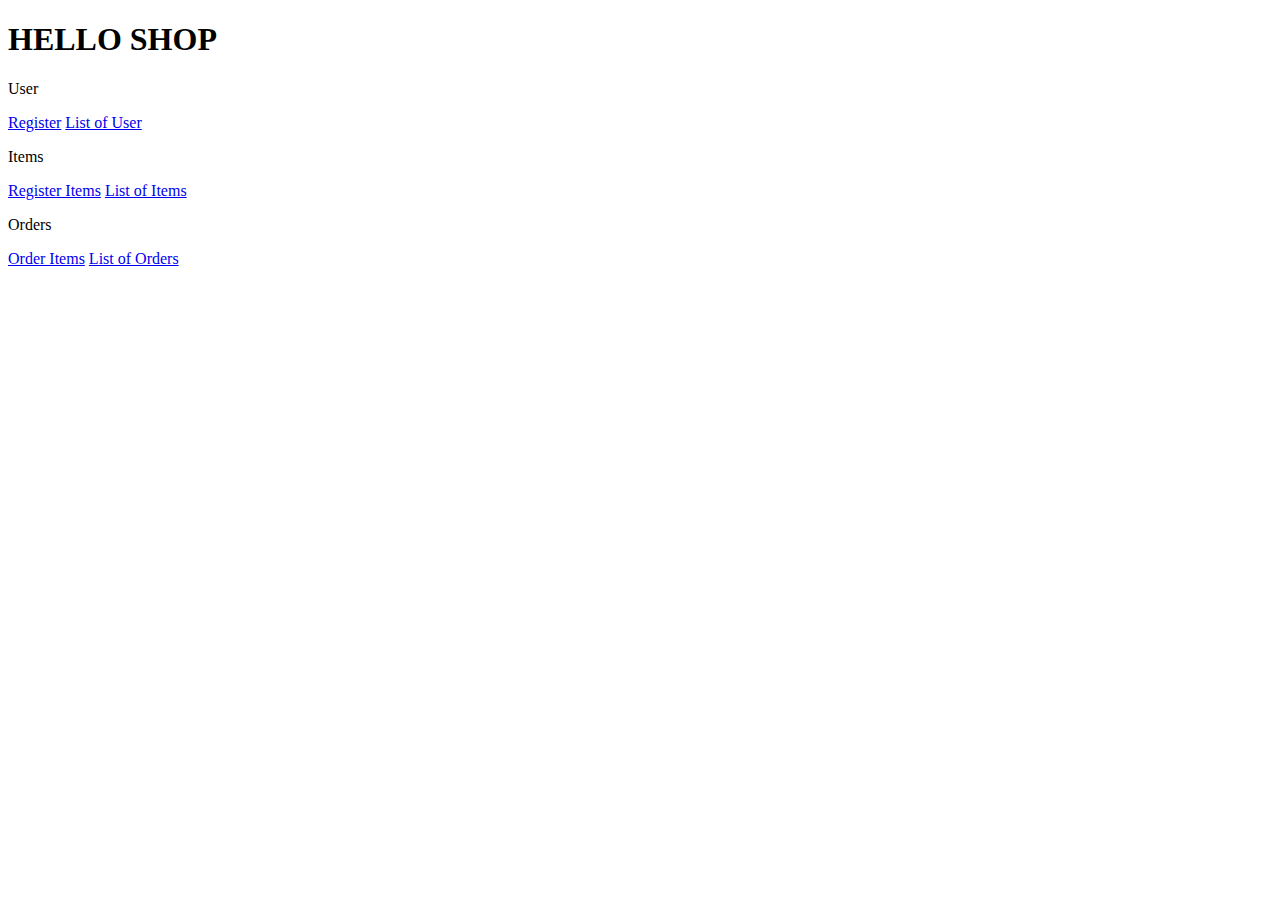
<file: src/main/resources/templates/home.html>
<!DOCTYPE HTML>
<html xmlns:th="http://www.thymeleaf.org">
<head th:replace="fragments/header :: header">
    <title></title>
    <meta http-equiv="Content-Type" content="text/html; charset=UTF-8" />
</head>
    <body>
        <div class="container">
            <div th:replace="fragments/bodyHeader :: bodyHeader" />
            <div class="jumbotron">
                <h1>HELLO SHOP</h1>
                <p class="lead">User</p>
                <p>
                    <a class="btn btn-lg btn-secondary" href="/members/new">Register</a>
                    <a class="btn btn-lg btn-secondary" href="/members">List of User</a>
                </p>
                <p class="lead">Items</p>
                <p>
                    <a class="btn btn-lg btn-dark" href="/items/new">Register Items</a>
                    <a class="btn btn-lg btn-dark" href="/items">List of Items</a>
                </p>
                <p class="lead">Orders</p>
                <p>
                    <a class="btn btn-lg btn-info" href="/order">Order Items</a>
                    <a class="btn btn-lg btn-info" href="/orders">List of Orders</a>
                </p>
            </div>
        </div> <!-- /container -->
    </body>
</html>
</file>
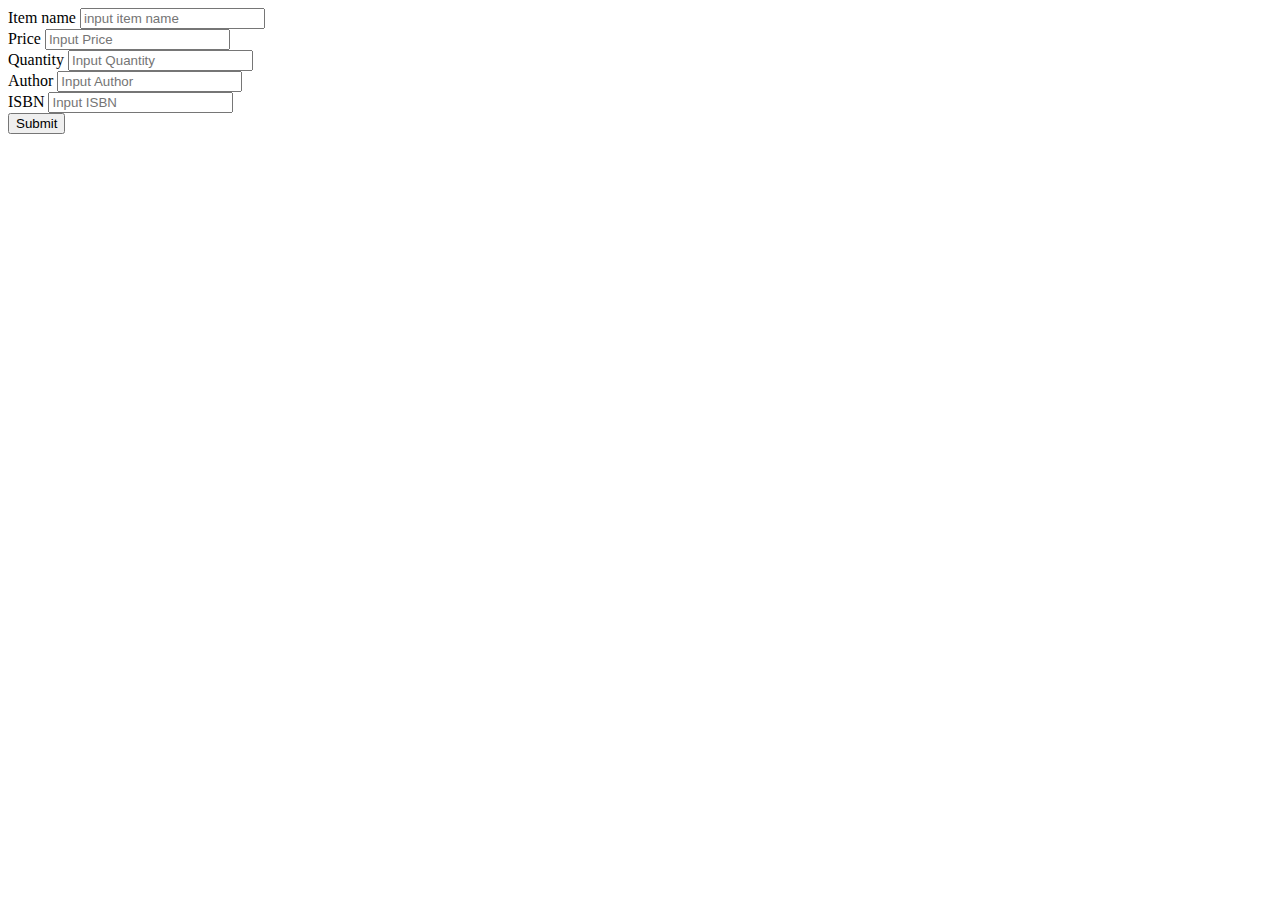
<file: src/main/resources/templates/items/createItemForm.html>
<!DOCTYPE HTML>
<html xmlns:th="http://www.thymeleaf.org">
<head th:replace="fragments/header :: header" />
<body>
<div class="container">
    <div th:replace="fragments/bodyHeader :: bodyHeader"/>
    <form th:action="@{/items/new}" th:object="${form}" method="post">
        <div class="form-group">
            <label th:for="name">Item name</label>
            <input type="text" th:field="*{name}" class="form-control"
                   placeholder="input item name">
        </div>
        <div class="form-group">
            <label th:for="price">Price</label>
            <input type="number" th:field="*{price}" class="form-control"
                   placeholder="Input Price">
        </div>
        <div class="form-group">
            <label th:for="stockQuantity">Quantity</label>
            <input type="number" th:field="*{stockQuantity}" class="form-control" placeholder="Input Quantity">
        </div>
        <div class="form-group">
            <label th:for="author">Author</label>
            <input type="text" th:field="*{author}" class="form-control"
                   placeholder="Input Author">
        </div>
        <div class="form-group">
            <label th:for="isbn">ISBN</label>
            <input type="text" th:field="*{isbn}" class="form-control"
                   placeholder="Input ISBN">
        </div>
        <button type="submit" class="btn btn-primary">Submit</button>
    </form>
    <br/>
</div> <!-- /container -->
</body>
</html>
</file>
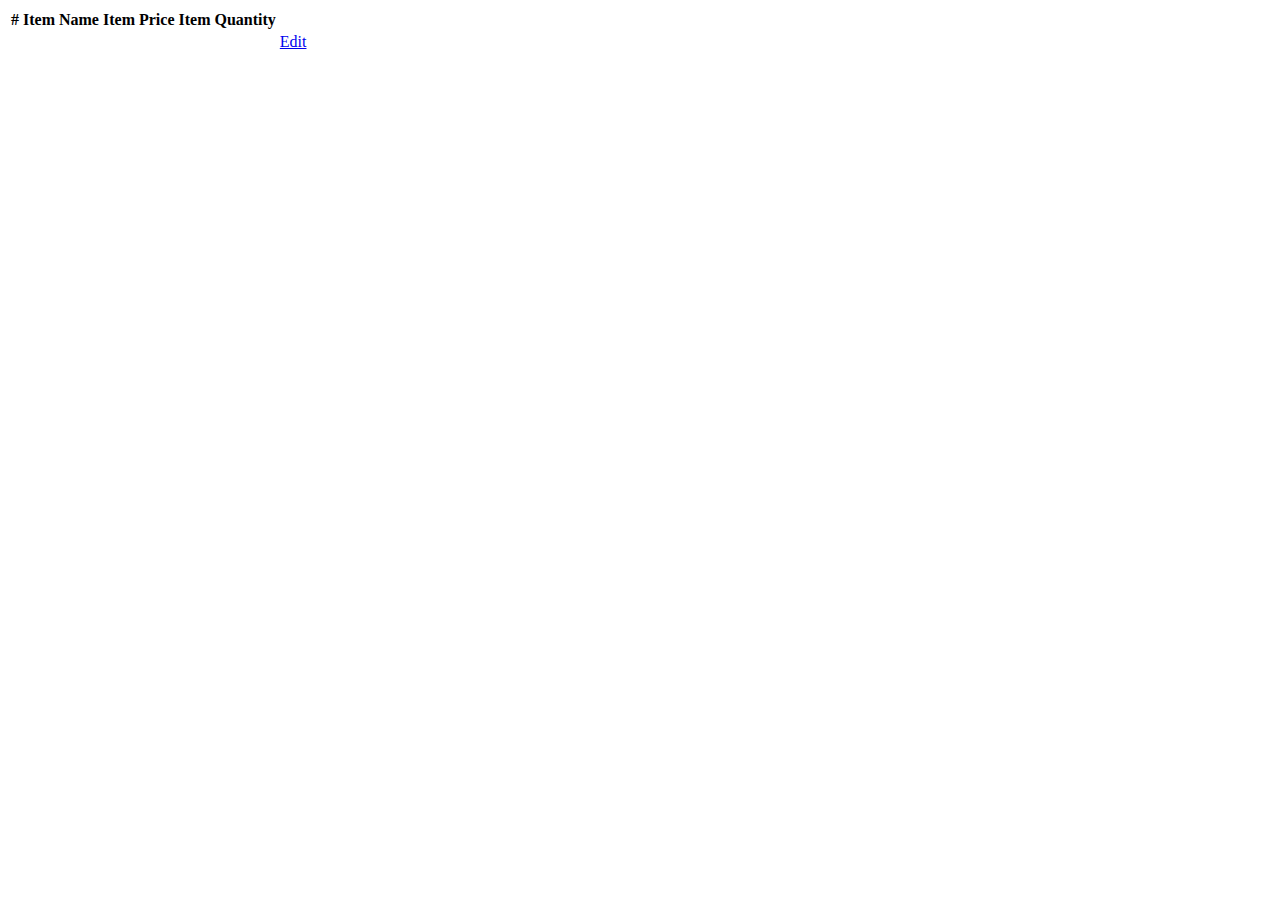
<file: src/main/resources/templates/items/itemList.html>
<!DOCTYPE HTML>
<html xmlns:th="http://www.thymeleaf.org">
<head th:replace="fragments/header :: header" />
<body>
<div class="container">
    <div th:replace="fragments/bodyHeader :: bodyHeader"/>
    <div>
        <table class="table table-striped">
            <thead>
            <tr>
                <th>#</th>
                <th>Item Name</th>
                <th>Item Price</th>
                <th>Item Quantity</th>
                <th></th>
            </tr>
            </thead>
            <tbody>
            <tr th:each="item : ${items}">
                <td th:text="${item.id}"></td>
                <td th:text="${item.name}"></td>
                <td th:text="${item.price}"></td>
                <td th:text="${item.stockQuantity}"></td>
                <td>
                    <a href="#" th:href="@{/items/{id}/edit (id=${item.id})}"
                       class="btn btn-primary" role="button">Edit</a>
                </td>
            </tr>
            </tbody>
        </table>
    </div>
</div> <!-- /container -->
</body>
</html>
</file>
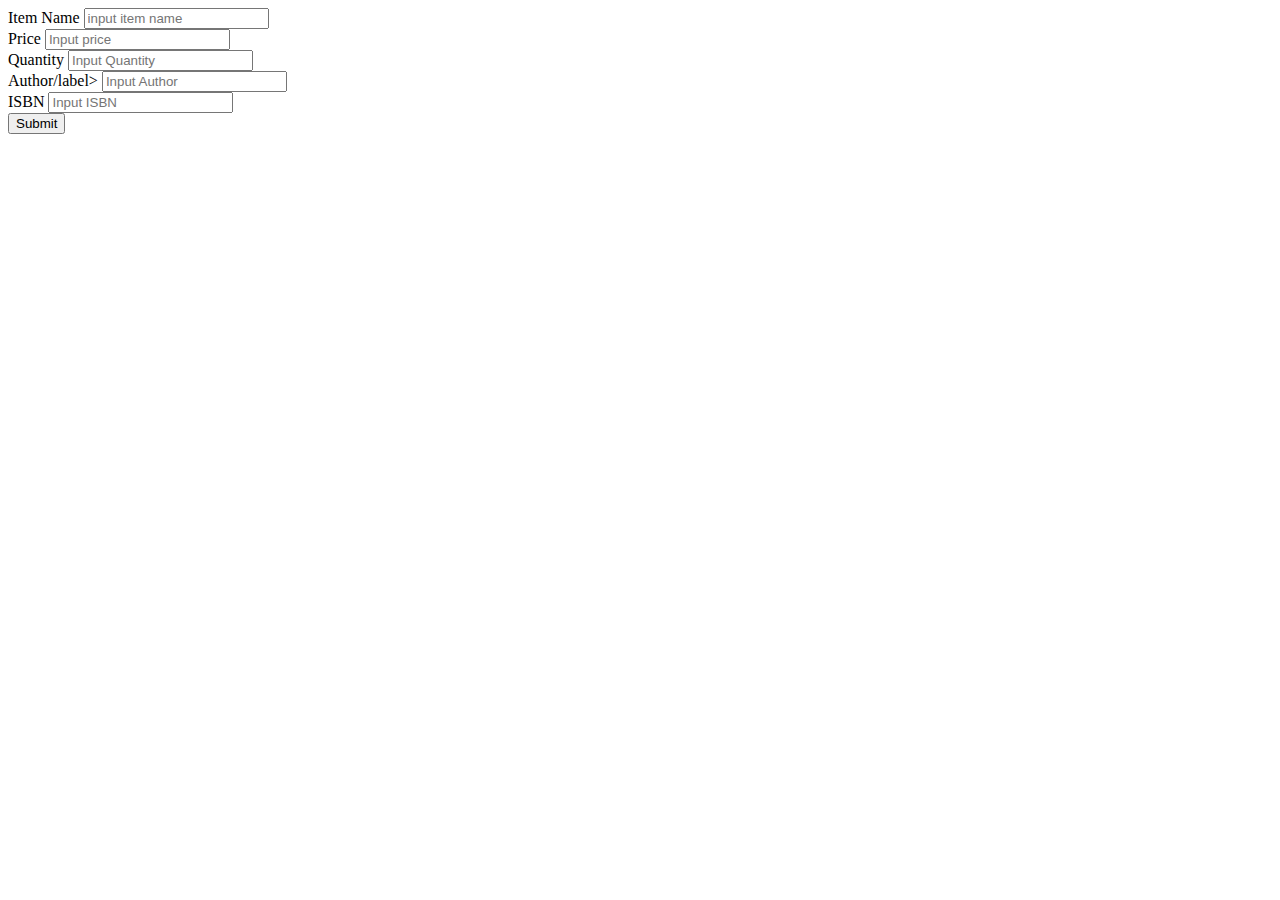
<file: src/main/resources/templates/items/updateItemForm.html>
<!DOCTYPE HTML>
<html xmlns:th="http://www.thymeleaf.org">
<head th:replace="fragments/header :: header" />
<body>
<div class="container">
    <div th:replace="fragments/bodyHeader :: bodyHeader"/>
    <form th:object="${form}" method="post">
        <!-- id -->
        <input type="hidden" th:field="*{id}" />
        <div class="form-group">
            <label th:for="name">Item Name</label>
            <input type="text" th:field="*{name}" class="form-control"
                   placeholder="input item name" />
        </div>
        <div class="form-group">
            <label th:for="price">Price</label>
            <input type="number" th:field="*{price}" class="form-control"
                   placeholder="Input price" />
        </div>
        <div class="form-group">
            <label th:for="stockQuantity">Quantity</label>
            <input type="number" th:field="*{stockQuantity}" class="form-control" placeholder="Input Quantity" />
        </div>
        <div class="form-group">
            <label th:for="author">Author/label>
            <input type="text" th:field="*{author}" class="form-control"
                   placeholder="Input Author" />
        </div>
        <div class="form-group">
            <label th:for="isbn">ISBN</label>
            <input type="text" th:field="*{isbn}" class="form-control"
                   placeholder="Input ISBN" />
        </div>
        <button type="submit" class="btn btn-primary">Submit</button>
    </form>
</div> <!-- /container -->
</body>
</html>
</file>
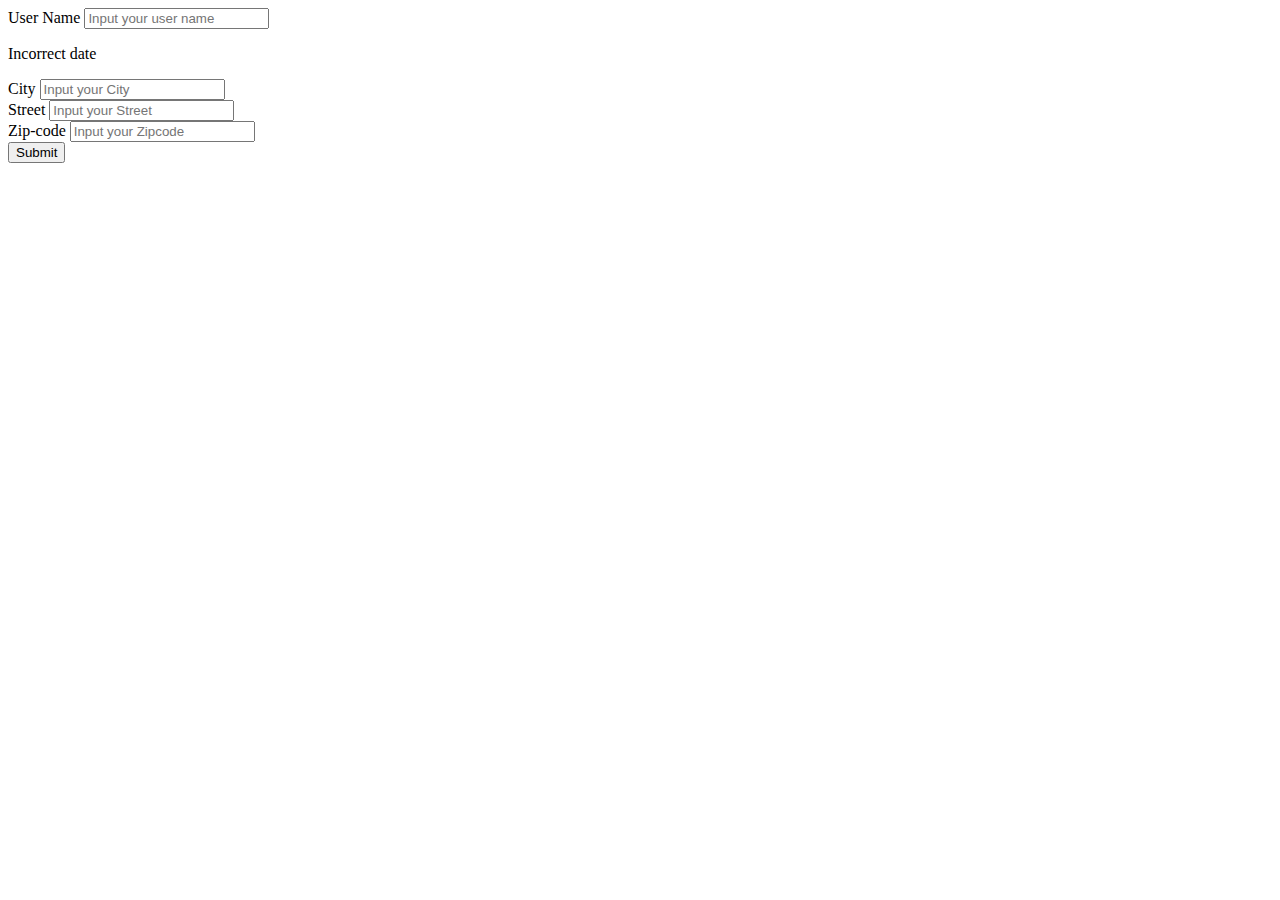
<file: src/main/resources/templates/members/createMemberForm.html>
<!DOCTYPE HTML>
<html xmlns:th="http://www.thymeleaf.org">
<head th:replace="fragments/header :: header" />
<style>
    .fieldError {
        border-color: #bd2130;
    }
</style>
    <body>
        <div class="container">
            <div th:replace="fragments/bodyHeader :: bodyHeader"/>
                <form role="form" action="/members/new" th:object="${memberForm}"
                      method="post">
                    <div class="form-group">
                        <label th:for="name">User Name</label>
                        <input type="text" th:field="*{name}" class="form-control"
                               placeholder="Input your user name"
                               th:class="${#fields.hasErrors('name')}? 'form-control fieldError' : 'form-control'">
                        <p th:if="${#fields.hasErrors('name')}"
                           th:errors="*{name}">Incorrect date</p>
                    </div>
                    <div class="form-group">
                        <label th:for="city">City</label>
                        <input type="text" th:field="*{city}" class="form-control"
                               placeholder="Input your City">
                    </div>
                    <div class="form-group">
                        <label th:for="street">Street</label>
                        <input type="text" th:field="*{street}" class="form-control"
                               placeholder="Input your Street">
                    </div>
                    <div class="form-group">
                        <label th:for="zipcode">Zip-code</label>
                        <input type="text" th:field="*{zipCode}" class="form-control"
                               placeholder="Input your Zipcode">
                    </div>
                    <button type="submit" class="btn btn-primary">Submit</button>
                </form>
            <br/>
        </div> <!-- /container -->
    </body>
</html>
</file>
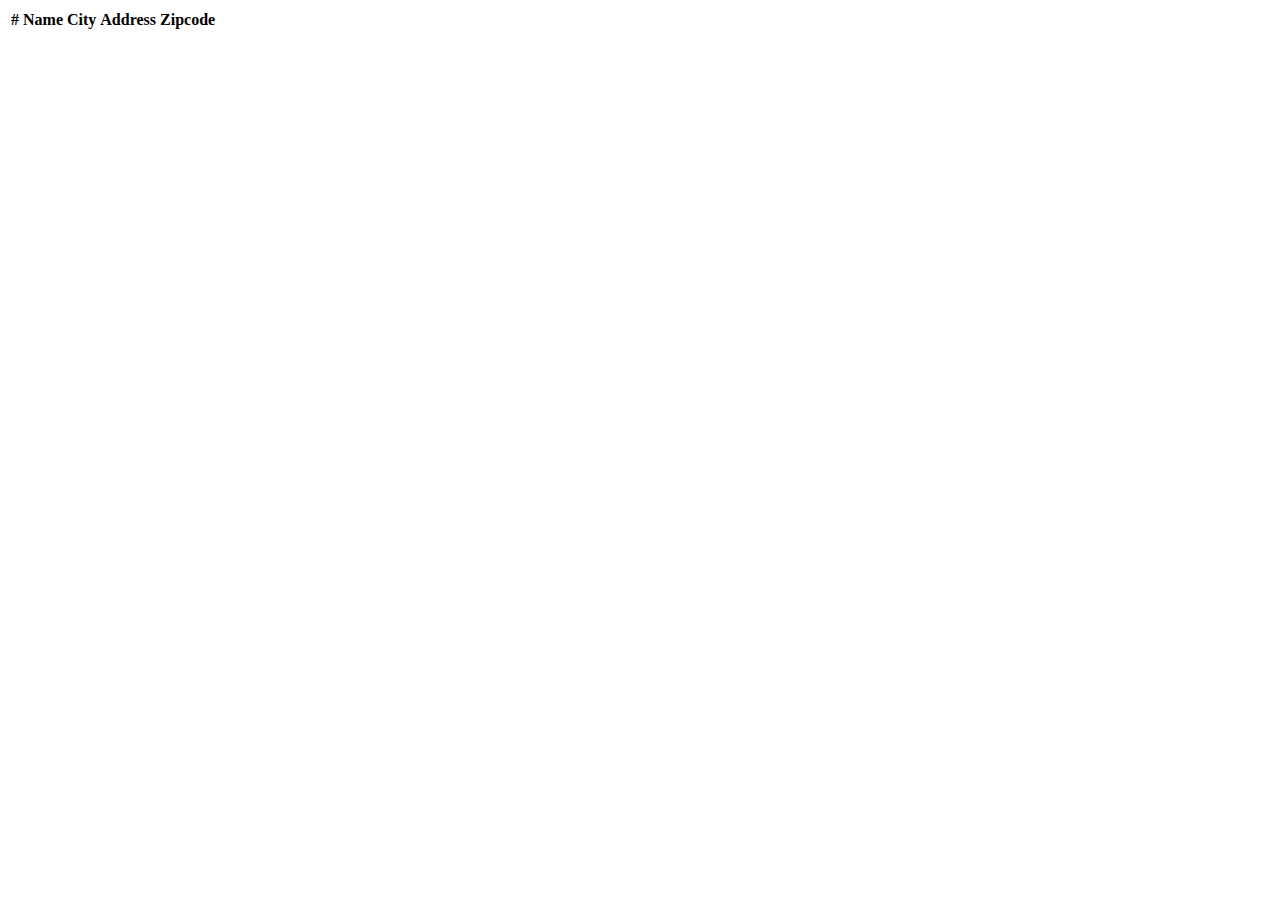
<file: src/main/resources/templates/members/memberList.html>
<!DOCTYPE HTML>
<html xmlns:th="http://www.thymeleaf.org">
<head th:replace="fragments/header :: header" />
<body>
<div class="container">
    <div th:replace="fragments/bodyHeader :: bodyHeader" />
    <div>
        <table class="table table-striped">
            <thead>
            <tr>
                <th>#</th>
                <th>Name</th>
                <th>City</th>
                <th>Address</th>
                <th>Zipcode</th>
            </tr>
            </thead>
            <tbody>
            <tr th:each="member : ${members}">
                <td th:text="${member.id}"></td>
                <td th:text="${member.name}"></td>
                <td th:text="${member.address?.city}"></td>
                <td th:text="${member.address?.street}"></td>
                <td th:text="${member.address?.zipcode}"></td>
            </tr>
            </tbody>
        </table>
    </div>
</div> <!-- /container -->
</body>
</html>
</file>
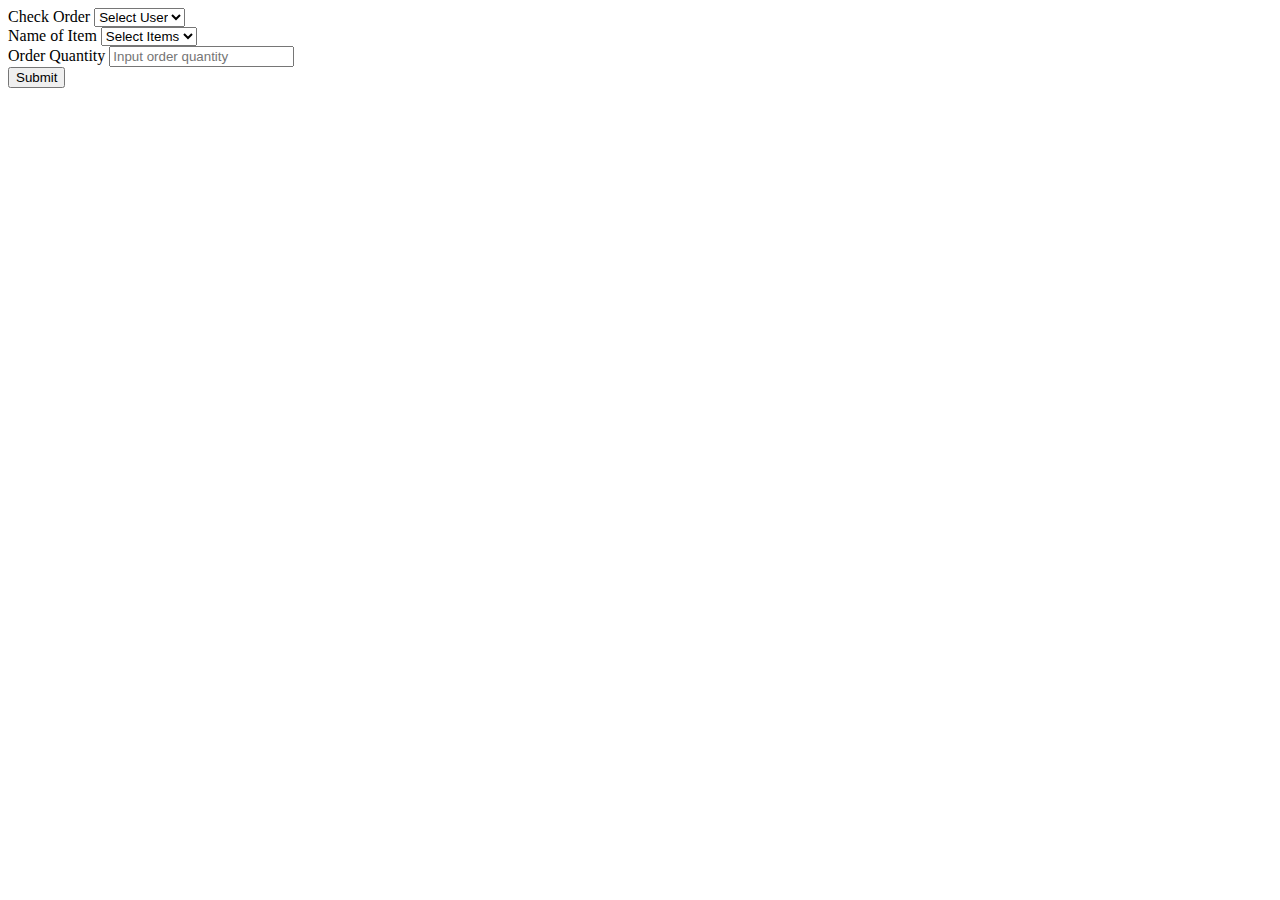
<file: src/main/resources/templates/order/orderForm.html>
<!DOCTYPE HTML>
<html xmlns:th="http://www.thymeleaf.org">
<head th:replace="fragments/header :: header" />
<body>
<div class="container">
    <div th:replace="fragments/bodyHeader :: bodyHeader"/>
    <form role="form" action="/order" method="post">
        <div class="form-group">
            <label for="member">Check Order</label>
            <select name="memberId" id="member" class="form-control">
                <option value="">Select User</option>
                <option th:each="member : ${members}"
                        th:value="${member.id}"
                        th:text="${member.name}" />
            </select>
        </div>
        <div class="form-group">
            <label for="item">Name of Item</label>
            <select name="itemId" id="item" class="form-control">
                <option value="">Select Items</option>
                <option th:each="item : ${items}"
                        th:value="${item.id}"
                        th:text="${item.name}" />
            </select>
        </div>
        <div class="form-group">
            <label for="count">Order Quantity</label>
            <input type="number" name="count" class="form-control" id="count"
                   placeholder="Input order quantity">
        </div>
        <button type="submit" class="btn btn-primary">Submit</button>
    </form>
    <br/>
</div> <!-- /container -->
</body>
</html>
</file>
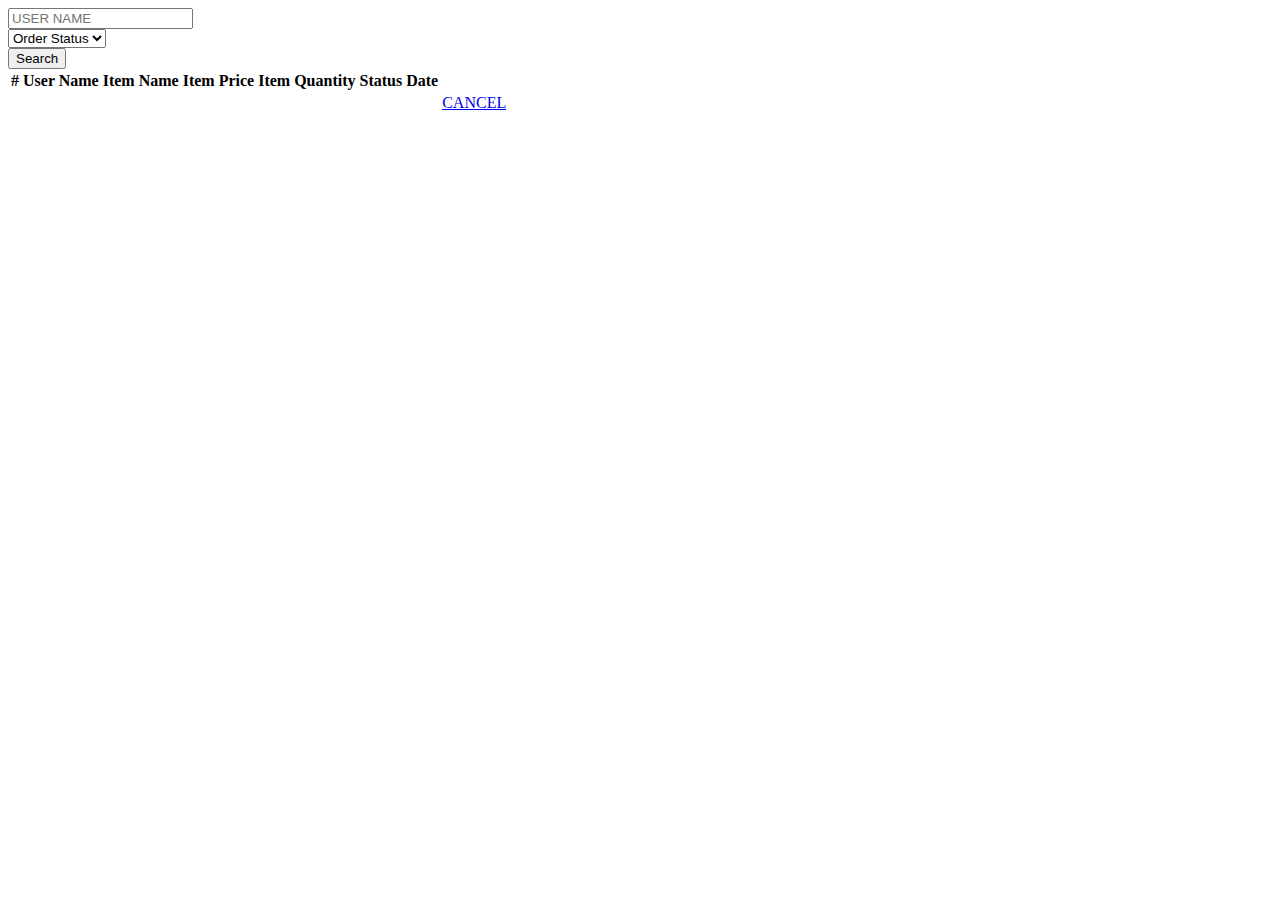
<file: src/main/resources/templates/order/orderList.html>
<!DOCTYPE HTML>
<html xmlns:th="http://www.thymeleaf.org">
<head th:replace="fragments/header :: header"/>
<body>
<div class="container">
    <div th:replace="fragments/bodyHeader :: bodyHeader"/>
    <div>
        <div>
            <form th:object="${orderSearch}" class="form-inline">
                <div class="form-group mb-2">
                    <input type="text" th:field="*{memberName}" class="form-control" placeholder="USER NAME"/>
                </div>
                <div class="form-group mx-sm-1 mb-2">
                    <select th:field="*{orderStatus}" class="form-control">
                        <option value="">Order Status</option>
                        <option th:each="status : ${T(jpabook.jpashop.domain.OrderStatus).values()}"
                                th:value="${status}"
                                th:text="${status}">option
                        </option>
                    </select>
                </div>
                <button type="submit" class="btn btn-primary mb-2">Search</button>
            </form>
        </div>
        <table class="table table-striped">
            <thead>
            <tr>
                <th>#</th>
                <th>User Name</th>
                <th>Item Name</th>
                <th>Item Price</th>
                <th>Item Quantity</th>
                <th>Status</th>
                <th>Date</th>
                <th></th>
            </tr>
            </thead>
            <tbody>
            <tr th:each="item : ${orders}">
                <td th:text="${item.id}"></td>
                <td th:text="${item.member.name}"></td>
                <td th:text="${item.orderItems[0].item.name}"></td>
                <td th:text="${item.orderItems[0].orderPrice}"></td>
                <td th:text="${item.orderItems[0].count}"></td>
                <td th:text="${item.status}"></td>
                <td th:text="${item.orderDate}"></td>
                <td>
                    <a th:if="${item.status.name() == 'ORDER'}" href="#"
                       th:href="'javascript:cancel('+${item.id}+')'"
                       class="btn btn-danger">CANCEL</a>
                </td>
            </tr>
            </tbody>
        </table>
    </div>
</div> <!-- /container -->
</body>
<script>
    function cancel(id) {
        var form = document.createElement("form");
        form.setAttribute("method", "post");
        form.setAttribute("action", "/orders/" + id + "/cancel");
        document.body.appendChild(form);
        form.submit();
    }
</script>
</html>
</file>
